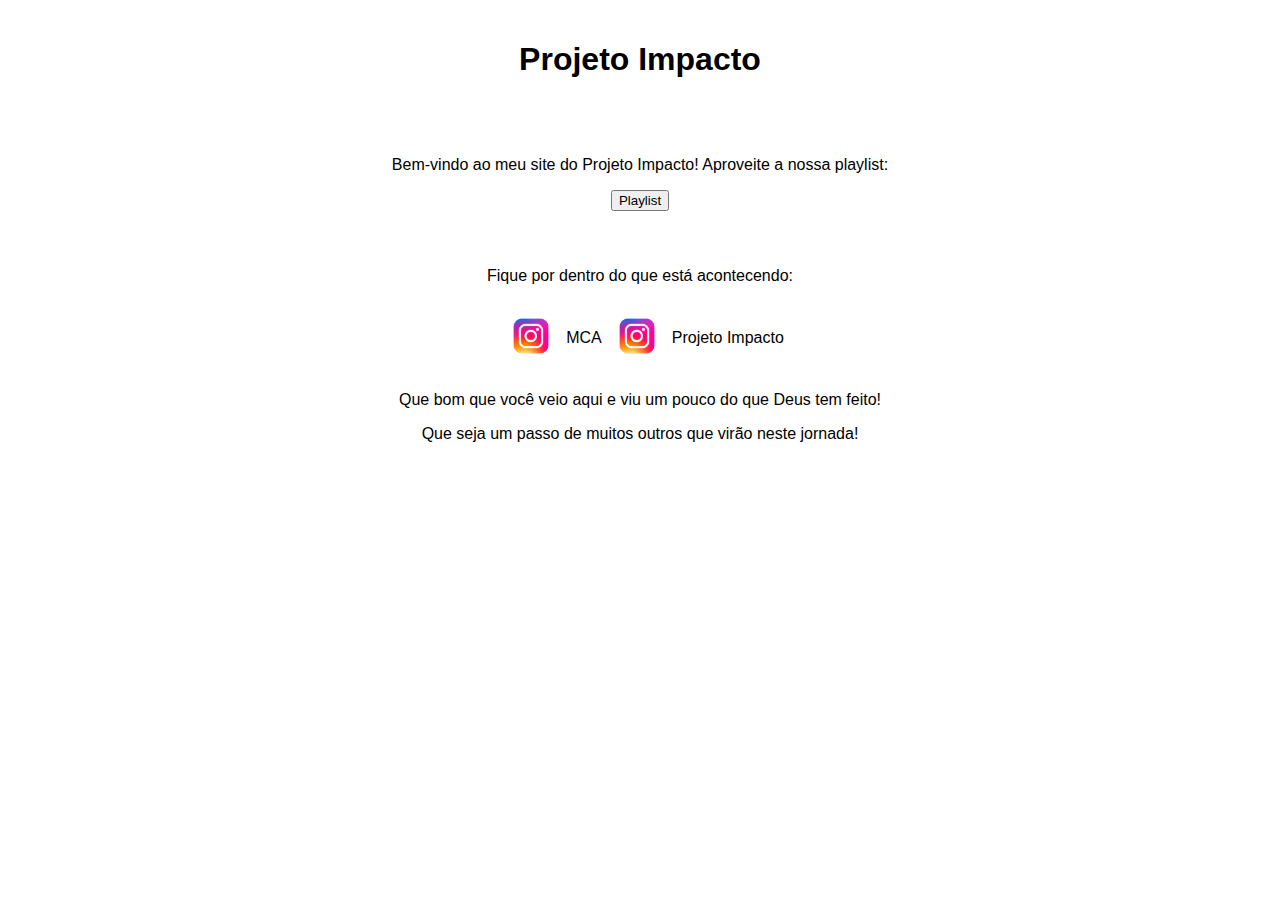
<file: index.html>
<!DOCTYPE html>
<html lang="pt-br">
<head>
    <meta charset="UTF-8">
    <meta name="viewport" content="width=device-width, initial-scale=1.0">
    <title>Projeto Impacto</title>
    <style>
        body {
            font-family: Arial, sans-serif;
            margin: 0;
            padding: 0;
            box-sizing: border-box;
        }

        header, main, footer {
            padding: 20px;
            text-align: center;
        }

        footer img {
            width: 50px;
            margin: 10px;
            cursor: pointer;
        }
        div {
            display: flex;
            align-items: center;
            justify-content: center;
        }

    </style>
</head>
<body>

    <header>
        <h1>Projeto Impacto</h1>
    </header>

    <main>
        <p>Bem-vindo ao meu site do Projeto Impacto! Aproveite a nossa playlist:</p>
        <button onclick="window.open('https://open.spotify.com/playlist/0G9aeGksGgYngxd6Llefl1?si=InSDDujBTTCUEyBvVYPq4w&pi=u-QcokUllTTw6Q&nd=1&dlsi=5911c3e7b5804757#login', '_blank')">Playlist</button>
    </main>

    <footer>
        <p>Fique por dentro do que está acontecendo:</p>
        <div>
            <a href="https://www.instagram.com/aprisco_spa/" target="_blank"><img src="/imagens/logo_insta.avif" alt="Site 1"></a><span>MCA</span>
            <a href="https://www.instagram.com/projetoimpacto.mca/" target="_blank"><img src="imagens/logo_insta.avif" alt="Site 2"></a><span>Projeto Impacto</span>
        </div>
        <p>Que bom que você veio aqui e viu um pouco do que Deus tem feito!</p>
        <p>Que seja um passo de muitos outros que virão neste jornada!</p>
    </footer>

</body>
</html>
</file>
